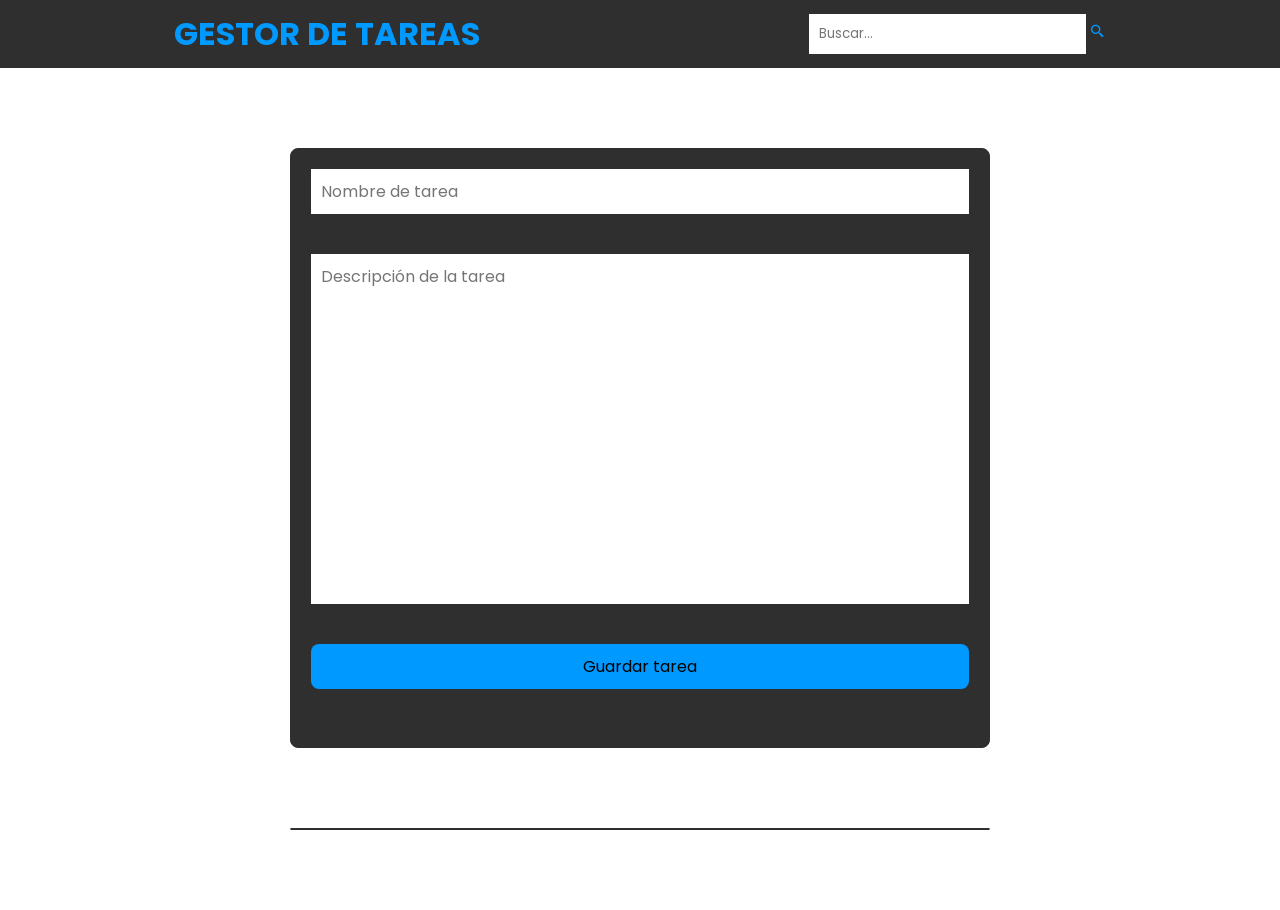
<file: index.html>
<!DOCTYPE html>
<html lang="en">
<head>
    <meta charset="UTF-8">
    <meta name="viewport" content="width=device-width, initial-scale=1.0">
    <title>Document</title>
    <script src="js/jquery.js"></script>
    <script src="js/app.js"></script>
    <link href='https://fonts.googleapis.com/css?family=Lato:400,500,600,700,800,900' rel='stylesheet' type='text/css'>
    <link href='https://fonts.googleapis.com/css?family=Montserrat:400,500,600,700,800,900' rel='stylesheet' type='text/css'>
    <link href='https://fonts.googleapis.com/css?family=Poppins:400,500,600,700,800,900' rel='stylesheet' type='text/css'>
    <link href='https://unpkg.com/boxicons@2.1.4/css/boxicons.min.css' rel='stylesheet'>
    <link rel="stylesheet" href="css/style.css">
</head>
<body>
    <header>
        <h1>GESTOR DE TAREAS</h1>
        <div class="src">
            <input type="text" name="src" id="searchBar" placeholder="Buscar...">
            <i class='bx bx-search-alt-2'></i>
        </div>
    </header>

    <div class="container">
        <div id="tarea">
            <input type="text" name="taskName" id="taskName" placeholder="Nombre de tarea">
            <textarea name="taskDesc" id="taskDesc" placeholder="Descripción de la tarea"></textarea>
            <input type="button" id="saveTask" value="Guardar tarea">
        </div>
    
        <div id="result"></div>
    </div>
</body>
</html>
</file>
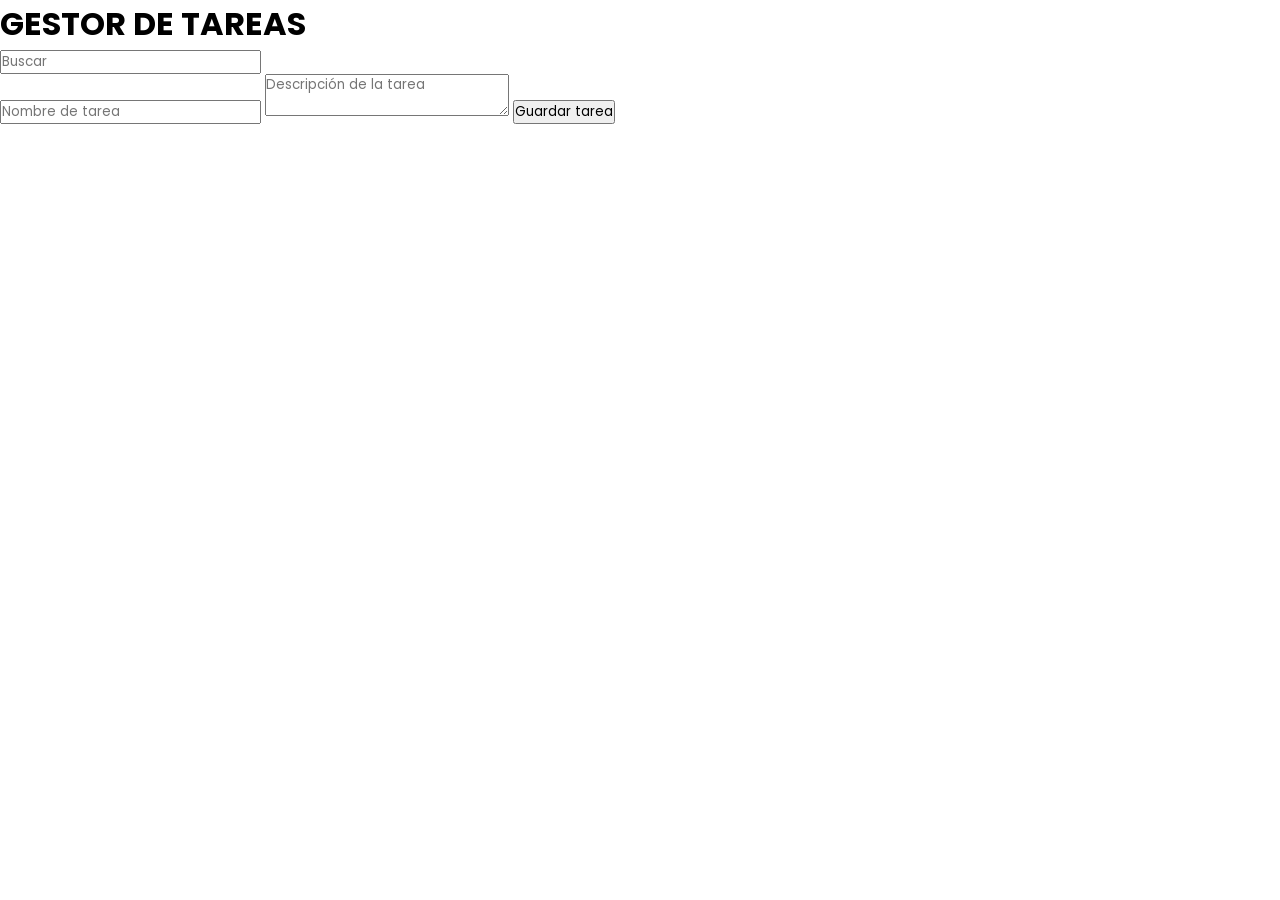
<file: Gestor de Tareas/index.html>
<!DOCTYPE html>
<html lang="en">
<head>
    <meta charset="UTF-8">
    <meta name="viewport" content="width=device-width, initial-scale=1.0">
    <title>Document</title>
    <script src="js/jquery.js"></script>
    <script src="js/app.js"></script>
    <link href='https://fonts.googleapis.com/css?family=Lato:400,500,600,700,800,900' rel='stylesheet' type='text/css'>
    <link href='https://fonts.googleapis.com/css?family=Montserrat:400,500,600,700,800,900' rel='stylesheet' type='text/css'>
    <link href='https://fonts.googleapis.com/css?family=Poppins:400,500,600,700,800,900' rel='stylesheet' type='text/css'>
    <link rel="stylesheet" href="css/style.css">
</head>
<body>
    <header>
        <h1>GESTOR DE TAREAS</h1>
        <input type="text" name="src" id="" placeholder="Buscar">
    </header>

    <div id="tarea">
        <input type="text" name="" id="" placeholder="Nombre de tarea">
        <textarea name="" id="" placeholder="Descripción de la tarea"></textarea>
        <input type="button" value="Guardar tarea">
    </div>

    <div id="result"></div>
</body>
</html>
</file>
<file: css/style.css>
* {
    margin: 0;
    padding: 0;
    box-sizing: border-box;
    font-family: 'Poppins', sans-serif;
}

:root {
    --primary-color: #fff;
    --secondary-color: #2f2f2f;
    --emphasis: #09F;
    --warn: #F50;
    scrollbar-width: none;
}

body {
    background: var(--primary-color);
    width: 100%;
}

strong {
    color: var(--emphasis);
}

input, 
textarea {
    outline: 0;
    border: 0;
}

header {
    display: flex;
    flex-flow: row wrap;
    justify-content: space-between;
    align-items: center;
    background: var(--secondary-color);
    padding: 10px;
    width: 100vw;
    position: sticky;
    top: 0;
    z-index: 9999;
}

.src {
    width: fit-content;
    margin: auto;
}

header h1,
i {
    color: var(--emphasis);
    margin: auto;
}

header input[type="text"] {
    background: var(--primary-color);
    height: 80%;
    padding: 10px;
}

.container {
    display: flex;
    flex-flow: row wrap;
    justify-content: space-evenly;
    padding: 2.5rem 0;
    width: 100%;
}

#tarea, #result {
    display: flex;
    flex-flow: column;
    border-radius: .5rem;
    margin: 2.5rem 0;
    width: 700px;
    height: 600px;
    text-align: center;
    border: 1px solid var(--secondary-color);
}

#result {
    overflow: auto;
    scrollbar-width: none;
    height: fit-content;
    max-height: 600px;
}

table {
    border-collapse: collapse;
}

table :is(td, th) {
    padding: 10px;
    width: max-content;
    
}

table tr :nth-child(2) {
    width: 100%;
}

table tr:not(:last-of-type) :is(th, td) {
    border-bottom: 1px solid var(--secondary-color);
}

table th {
    background-color: var(--secondary-color);
    color: var(--emphasis);
}

table td {
    text-align: left;
}

#tarea {
    background: var(--secondary-color);
}

#tarea * {
    display: block;
    background: var(--primary-color);
    margin: 20px;
    padding: 10px;
    font-size: 1rem;
    width: calc(100% - 40px);
    transition: border .25s, transform .25s, border-radius .25s;
}

#tarea *:not([type="button"]):focus {
    border-radius: .75rem;
    border-bottom: .25rem solid var(--emphasis);
}

#tarea textarea {
    resize: none;
    min-width: calc(100% - 40px);
    max-width: calc(100% - 40px);;
    min-height: 350px;
    max-height: 350px;
}

#tarea input[type="button"] {
    background: var(--emphasis);
    cursor: pointer;
    transition: 0.25s;
}

#tarea input[type="button"]:focus {
    animation: "buttonPush" alternate;
    animation-duration: 0.5s;
}

#mod, 
#del {
    padding: .5rem;
    margin-bottom: .5rem;
    cursor: pointer;
}

#mod {
    background-color: var(--emphasis);
}

#del {
    background-color: var(--warn);
}

#mod:hover,
#tarea input[type="button"]:hover {
    background: #07E;
}

#del:hover {
    background: rgb(212, 71, 0);
}

input[type="button"] {
    border-radius: .5rem;
}
</file>
<file: Gestor de Tareas/css/style.css>
* {
    margin: 0;
    padding: 0;
    box-sizing: border-box;
    font-family: 'Poppins', sans-serif;
}

input {
    outline: 0;
}
</file>
